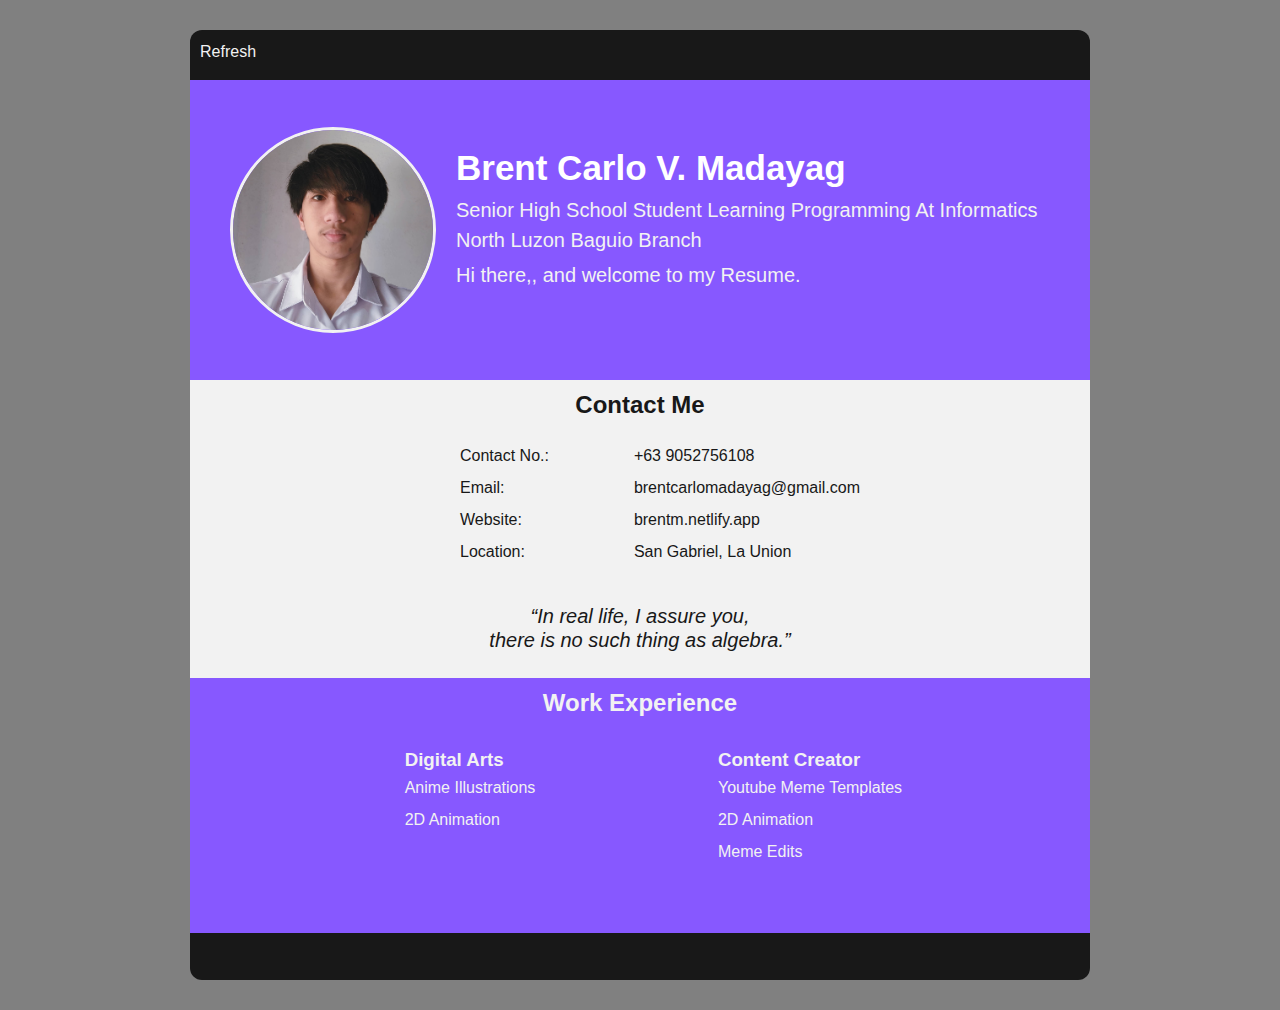
<file: index.html>
<!DOCTYPE html>

<html>

<head>

	<meta charset="utf-8">

	<meta name="viewport" content="width=device-width, initial-scale=1.0">

	<link href="style.css" rel="stylesheet">
	
	<title>Brent Carlo Madayag Resume</title>

</head>

	<body>

		<section>

			<div class="container">

			<header>

				<div class="home">

					<navbar>																										

						<ul class="navbar">

							<li><a class="current" href="index.html">Refresh
							</a></li>

						</ul> 

					</navbar>

				</div>

			</header>

			<div class="first-box">

					<div class="profileimg">

						<img src="img/brent.jpg">

						<div class="namecontainer">

							<div class="name">
								
								<h1>Brent Carlo V. Madayag</h1>

								<p class="school">Senior High School Student Learning Programming At Informatics North Luzon Baguio Branch</p>

								<p class="greetings">Hi there,, and welcome to my Resume.</p>

							</div>

						</div>

					</div>

				<div class="contactme">	

						<h2>Contact Me</h2>

				</div>	

				<div class="contact">	

				<div class="info">

					<ul class="titles">

						<li>Contact No.:</li>
						<li>Email:</li>
						<li>Website:</li>
						<li>Location:</li>

					</ul>

					<ul class="titlecontent">

						<li>+63 9052756108</li>
						<li>brentcarlomadayag@gmail.com</li>
						<li>brentm.netlify.app</li>
						<li>San Gabriel, La Union</li>

					</ul>

				</div>

				</div>

				<div class="presentation">

					<p class="quotes">“In real life, I assure you,<br>there is no such thing as algebra.”</p>

				</div>

				<div class="workexperience">	

						<h2>Work Experience</h2>

				</div>

				<div class="workexperiencebox">

				<div class="work">

					<div class="box work1">

						<ul class="digitalarts">

						<h3>Digital Arts</h3>	

						<li>Anime Illustrations</li>
						<li>2D Animation</li>

					</ul>

					</div>

					<div class="box work2">

						<ul class="contentcreator">

						<h3>Content Creator</h3>

						<li>Youtube Meme Templates</li>
						<li>2D Animation</li>
						<li>Meme Edits</li>

					</ul>	

					</div>

				</div>

				</div>

			</div>

		</section>

	</body>

</html>
</file>
<file: style.css>
* {
margin: 0;
padding: 0;
}

html {
	
margin: 0;

}

body {

margin: 0;
background-color: grey;
font-family:  verdana, sans-serif;
font-size: 16px;
line-height:1.5em;
}

.container {

	margin: 30px;
}
header {
  border-radius: 12px 12px 0px 0px ;
  width:900px; 
  margin: auto; 
  background: #181818; 
  height: 50px;
}

.home {

  float: left;
  margin-top: 10px;
  margin-left: 10px;
}

.navbar li {

display: inline-block;			
}

.navbar a {

text-decoration: none;
color: #F2F2F2;
}

li {

text-decoration: none;
list-style-type: none;

}

.first-box {

  width: 900px;
  margin: auto;
  background:  #181818; 
  height: 900px;
  border-radius: 12px;

}

.profileimg {

background-color: #8758FF;
overflow: hidden;
height: 300px;
display: flex;
align-items: center;
justify-content: left;

}

.name h1 {

margin-top: 20px;
color: white;
font-size: 35px;
line-height: 1;

}

.school {

	line-height: 1.5;
	margin-top: 10px;
	font-size: 20px;
	color: #F2F2F2;
}

.greetings {

	line-height: 2;
	font-size: 20px;
	color: #F2F2F2;
}

.namecontainer {

	background-color: ;
	margin-left: 20px;
	height: 200px;
	max-width: 600px;

}

.profileimg img {

max-width: 300px;
border-radius: 50%;
height: 200px;
margin-left: 40px;
border: solid #F2F2F2;

}

.contact {

	background-color: #F2F2F2;
	overflow: hidden;
	display: flex;
	align-items: center;
	justify-content: center;

}

.info{

width: 440px;
display: flex;
background-color: #F2F2F2;
justify-content: space-between;
margin-top: 0;
padding: 10px;
line-height: 2;

}

.titles {

	margin-left: 40px;

}

.titles li {

	color: #181818;
}

.titlecontent li {

	color: #181818;

}

.presentation {

	background-color: #F2F2F2;
	overflow: hidden;
	align-items: center;
	height: 100px;
	justify-content: center;
	display: flex;
	margin-top: 0;

}

.quotes {

	font-style: italic;
	font-size: 20px;
	text-align: center;
	color: #181818;

}

.workexperiencebox {

	background-color: #8758FF;
	overflow: hidden;
	display: flex;
	align-items: center;
	justify-content: center;
	width: 900px;
	height: 205px;

}
.workexperience {

	background-color: #8758FF;
	overflow: hidden;
	align-items: center;
	height: 50px;
	justify-content: center;
	display: flex;
	margin-top: 0;

}

.contactme {

	background-color: #F2F2F2;
	overflow: hidden;
	align-items: center;
	height: 50px;
	justify-content: center;
	display: flex;
	margin-top: 0;

}

.contactme h2 {

	color: #181818;
}
.work {

	background-color: #8758FF;
	margin: auto;
	display: flex;
	flex-direction: column;
	flex-wrap: wrap;
	height: 240px;
  	align-content: center;
  	width: 900px;

}

.box {

  width: 300px;
  height: 240px;
  padding: 10px;
  margin: 10px;
  display: flex;
  justify-content: center;

}

.digitalarts {

text-align: left;

}

.digitalarts li {

	line-height: 2
}

.contentcreator {

text-align: left;

}

.contentcreator li {

	line-height: 2;
}

li { 

	color: #F2F2F2;

}

p {

	color: #F2F2F2;;

}

h3 {

	color: #F2F2F2;
}

h2 {

	color: #F2F2F2;

}

h4 {

	color: #F2F2F2;
}

.work1 {



}

.work2 {


	
}
</file>
